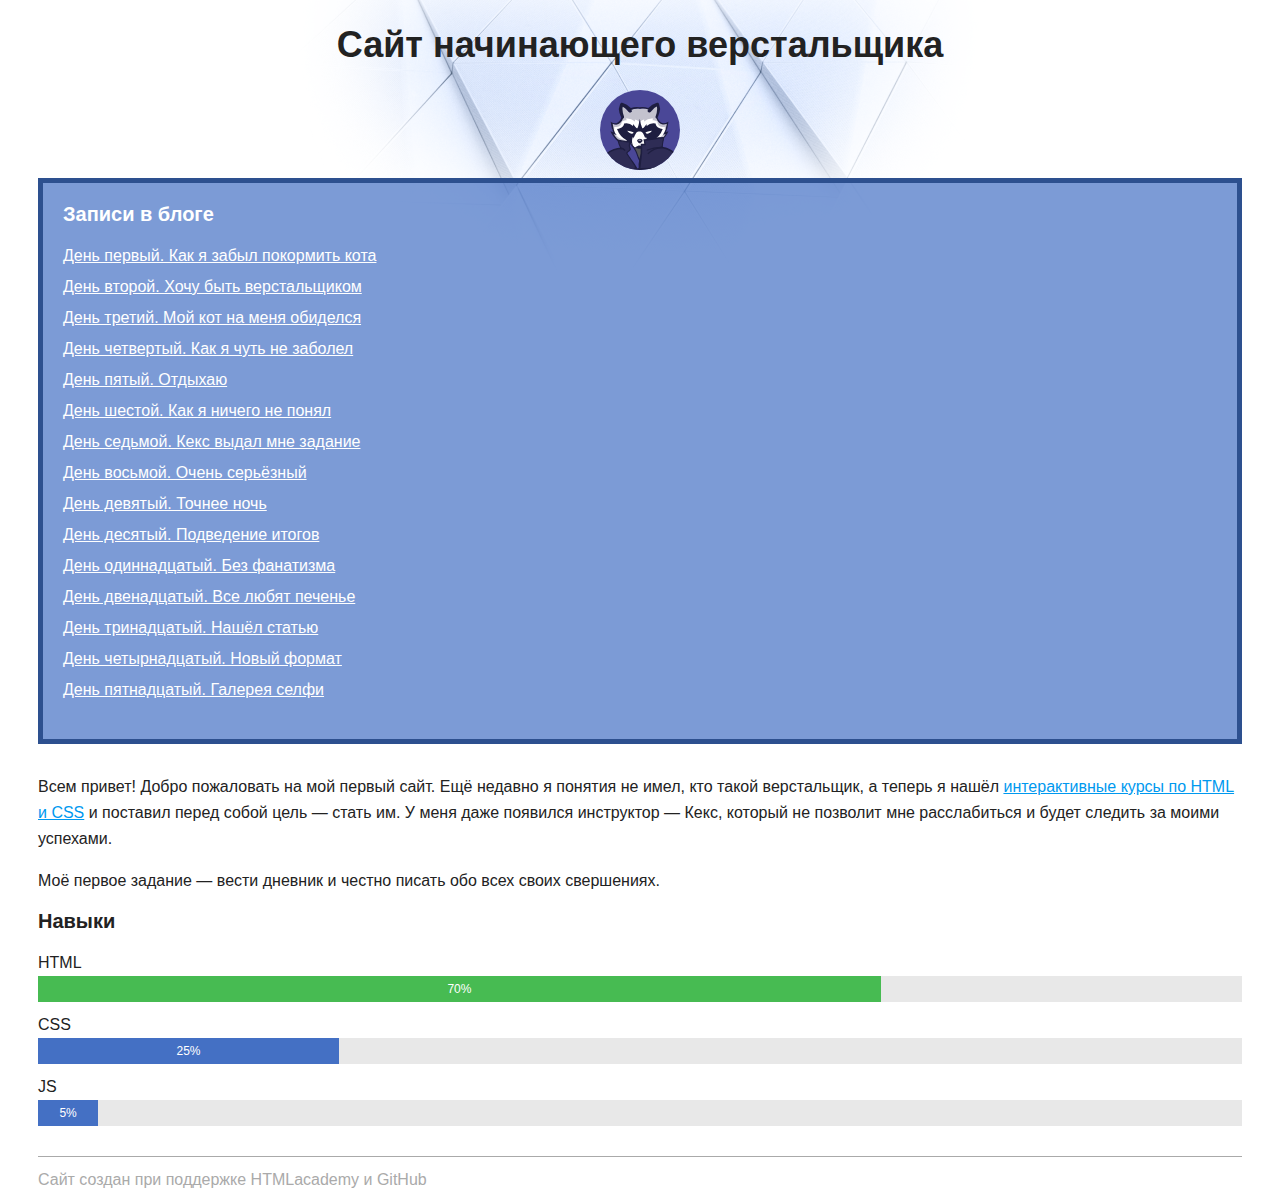
<file: index.html>
<!DOCTYPE html>
<html lang="ru">
  <head>
    <meta charset="utf-8">
    <title>Сайт начинающего верстальщика</title>
    <link rel="stylesheet" href="style.css">
  </head>
  <body>
    <header>
      <h1 class="page-title">Сайт начинающего верстальщика</h1>
    </header>
    <main>
      <div class="avatar-container">
        <img class="avatar" src="img/raccoon.svg" width="80" height="80" alt="Аватарка">
      </div>
      <nav class="blog-navigation">
        <h2>Записи в блоге</h2>
        <ul>
          <li><a href="day-1.html">День первый. Как я забыл покормить кота</a></li>
          <li><a href="day-2.html">День второй. Хочу быть верстальщиком</a></li>
          <li><a href="day-3.html">День третий. Мой кот на меня обиделся</a></li>
          <li><a href="day-4.html">День четвертый. Как я чуть не заболел</a></li>
          <li><a href="day-5.html">День пятый. Отдыхаю</a></li>
          <li><a href="day-6.html">День шестой. Как я ничего не понял</a></li>
          <li><a href="day-7.html">День седьмой. Кекс выдал мне задание</a></li>
          <li><a href="day-8.html">День восьмой. Очень серьёзный</a></li>
          <li><a href="day-9.html">День девятый. Точнее ночь</a></li>
          <li><a href="day-10.html">День десятый. Подведение итогов</a></li>
          <li><a href="day-11.html">День одиннадцатый. Без фанатизма</a></li>
          <li><a href="day-12.html">День двенадцатый. Все любят печенье</a></li>
          <li><a href="day-13.html">День тринадцатый. Нашёл статью</a></li>
          <li><a href="day-14.html">День четырнадцатый. Новый формат</a></li>
          <li><a href="day-15.html">День пятнадцатый. Галерея селфи</a></li>
        </ul>
      </nav>
      <section>
        <p>Всем привет! Добро пожаловать на мой первый сайт. Ещё недавно я понятия не имел, кто такой верстальщик, а теперь я нашёл <a href="https://htmlacademy.ru/courses">интерактивные курсы по HTML и CSS</a> и поставил перед собой цель — стать им. У меня даже появился инструктор — Кекс, который не позволит мне расслабиться и будет следить за моими успехами.</p>
        <p>Моё первое задание — вести дневник и честно писать обо всех своих свершениях.</p>
      </section>
      <section>
        <h2>Навыки</h2>
        <dl class="skills">
          <dt>HTML</dt>
          <dd><div class="skills-level skills-level-ok" style="width: 70%;">70%</div></dd>
          <dt>CSS</dt>
          <dd><div class="skills-level" style="width: 25%;">25%</div></dd>
          <dt>JS</dt>
          <dd><div class="skills-level" style="width: 5%;">5%</div></dd>
        </dl>
      </section>
    </main>
    <footer>
      Сайт создан при поддержке HTMLacademy и GitHub
    </footer>
  </body>
</html>
</file>
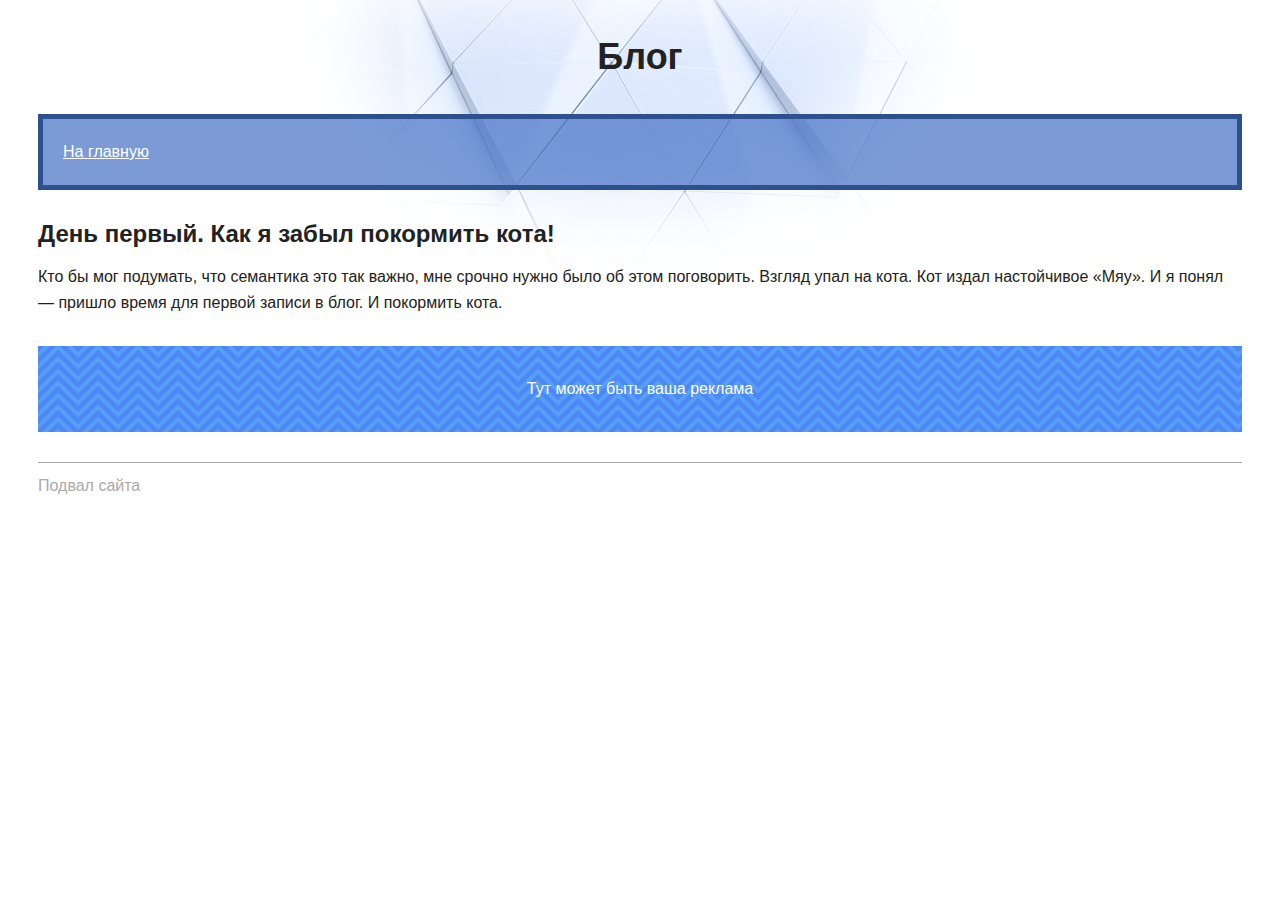
<file: day-1.html>
<!DOCTYPE html>
<html lang="ru">
  <head>
    <title>Дневник начинающего верстальщика</title>
    <link rel="stylesheet" href="style.css">
  </head>
  <body>
    <header>
      <p class="page-title">Блог</p>
      <nav class="blog-navigation">
        <a href="index.html">На главную</a>
      </nav>
    </header>
    <main>
      <article>
        <h1>День первый. Как я забыл покормить кота!</h1>
        <p>Кто бы мог подумать, что семантика это так важно, мне срочно нужно было об этом поговорить. Взгляд упал на кота. Кот издал настойчивое «Мяу». И я понял — пришло время для первой записи в блог. И покормить кота.</p>
      </article>
      <aside class="partnership">
        Тут может быть ваша реклама
      </aside>
    </main>
    <footer>
      Подвал сайта
    </footer>
  </body>
</html>
</file>
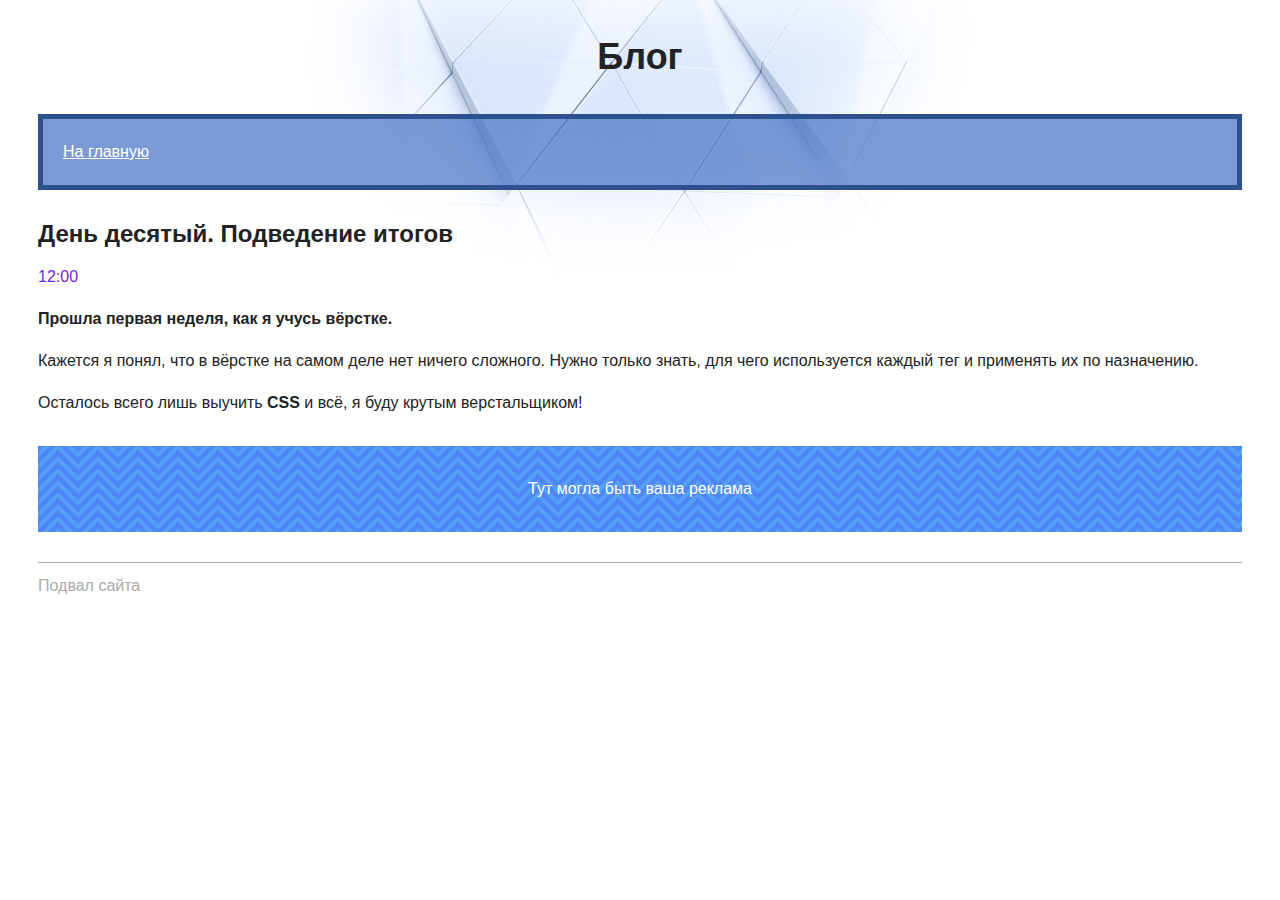
<file: day-10.html>
<!DOCTYPE html>
<html lang="ru">
  <head>
    <title>Сайт начинающего верстальщика</title>
    <link rel="stylesheet" href="style.css">
  </head>
  <body>
    <header>
      <p class="page-title">Блог</p>
      <nav class="blog-navigation">
        <a href="index.html">На главную</a>
      </nav>
    </header>
    <main>
      <article>
        <h1>День десятый. Подведение итогов</h1>
        <time datetime="2018-11-28T12:00">12:00</time>

        <p><b>Прошла первая неделя, как я учусь вёрстке.</b></p>

        <p>Кажется я понял, что в вёрстке на самом деле нет ничего сложного. Нужно только знать, для чего используется каждый тег и применять их по назначению.</p>

        <p>Осталось всего лишь выучить <strong>CSS</strong> и всё, я буду крутым верстальщиком!</p>
      </article>
      <aside class="partnership">
        Тут могла быть ваша реклама
      </aside>
    </main>
    <footer>
      Подвал сайта
    </footer>
  </body>
</html>
</file>
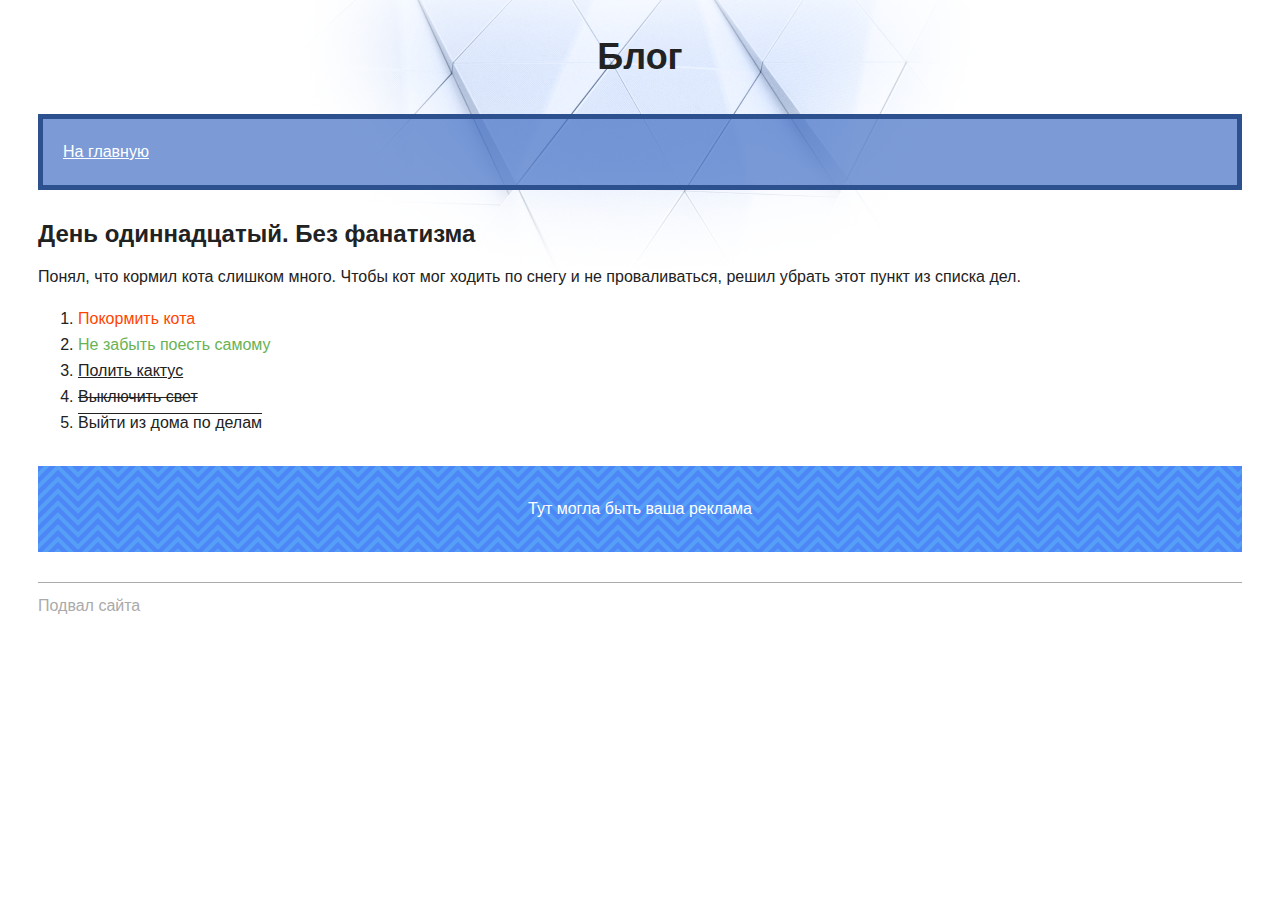
<file: day-11.html>
<!DOCTYPE html>
<html lang="ru">
  <head>
    <title>Сайт начинающего верстальщика</title>
    <link rel="stylesheet" href="style.css">
  </head>
  <body>
    <header>
      <p class="page-title">Блог</p>
      <nav class="blog-navigation">
        <a href="index.html">На главную</a>
      </nav>
    </header>
    <main>
      <article>
        <h1>День одиннадцатый. Без фанатизма</h1>
        <p>Понял, что кормил кота слишком много. Чтобы кот мог ходить по снегу и не проваливаться, решил убрать этот пункт из списка дел.</p>
        <ol>
          <li><del>Покормить кота</del></li>
          <li><ins>Не забыть поесть самому</ins></li>
          <li class="underline">Полить кактус</li>
          <li class="line-through">Выключить свет</li>
          <li class="overline">Выйти из дома по делам</li>
        </ol>
      </article>
      <aside class="partnership">
        Тут могла быть ваша реклама
      </aside>
    </main>
    <footer>
      Подвал сайта
    </footer>
  </body>
</html>
</file>
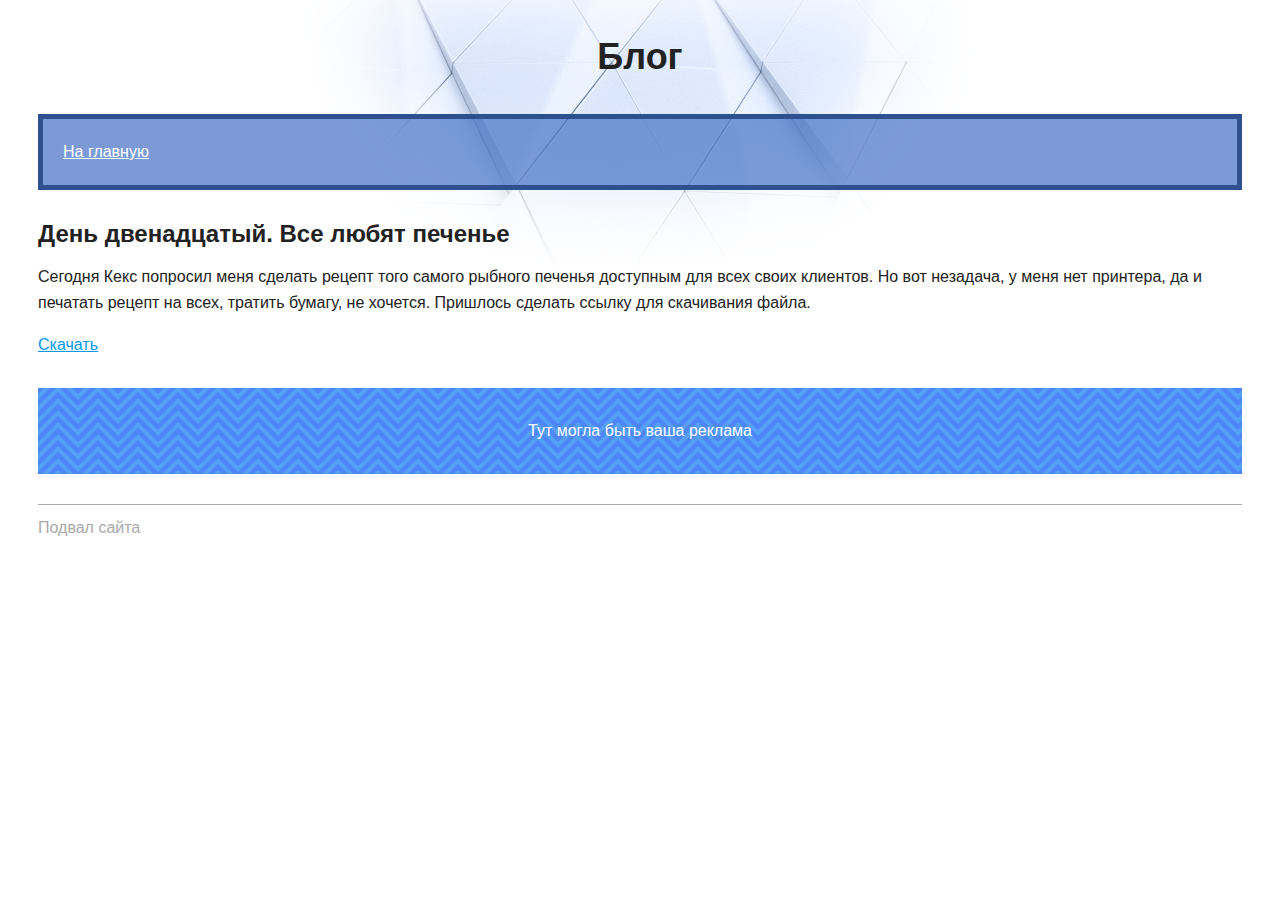
<file: day-12.html>
<!DOCTYPE html>
<html lang="ru">
  <head>
    <title>Сайт начинающего верстальщика</title>
    <link rel="stylesheet" href="style.css">
  </head>
  <body>
    <header>
      <p class="page-title">Блог</p>
      <nav class="blog-navigation">
        <a href="index.html">На главную</a>
      </nav>
    </header>
    <main>
      <article>
        <h1>День двенадцатый. Все любят печенье</h1>
        <p>Сегодня Кекс попросил меня сделать рецепт <a>того самого рыбного печенья</a> доступным для всех своих клиентов. Но вот незадача, у меня нет принтера, да и печатать рецепт на всех, тратить бумагу, не хочется. Пришлось сделать ссылку для скачивания файла.</p>
        <p>
          <a href="files/recipe.pdf" download>Скачать</a>
        </p>
      </article>
      <aside class="partnership">
        Тут могла быть ваша реклама
      </aside>
    </main>
    <footer>
      Подвал сайта
    </footer>
  </body>
</html>
</file>
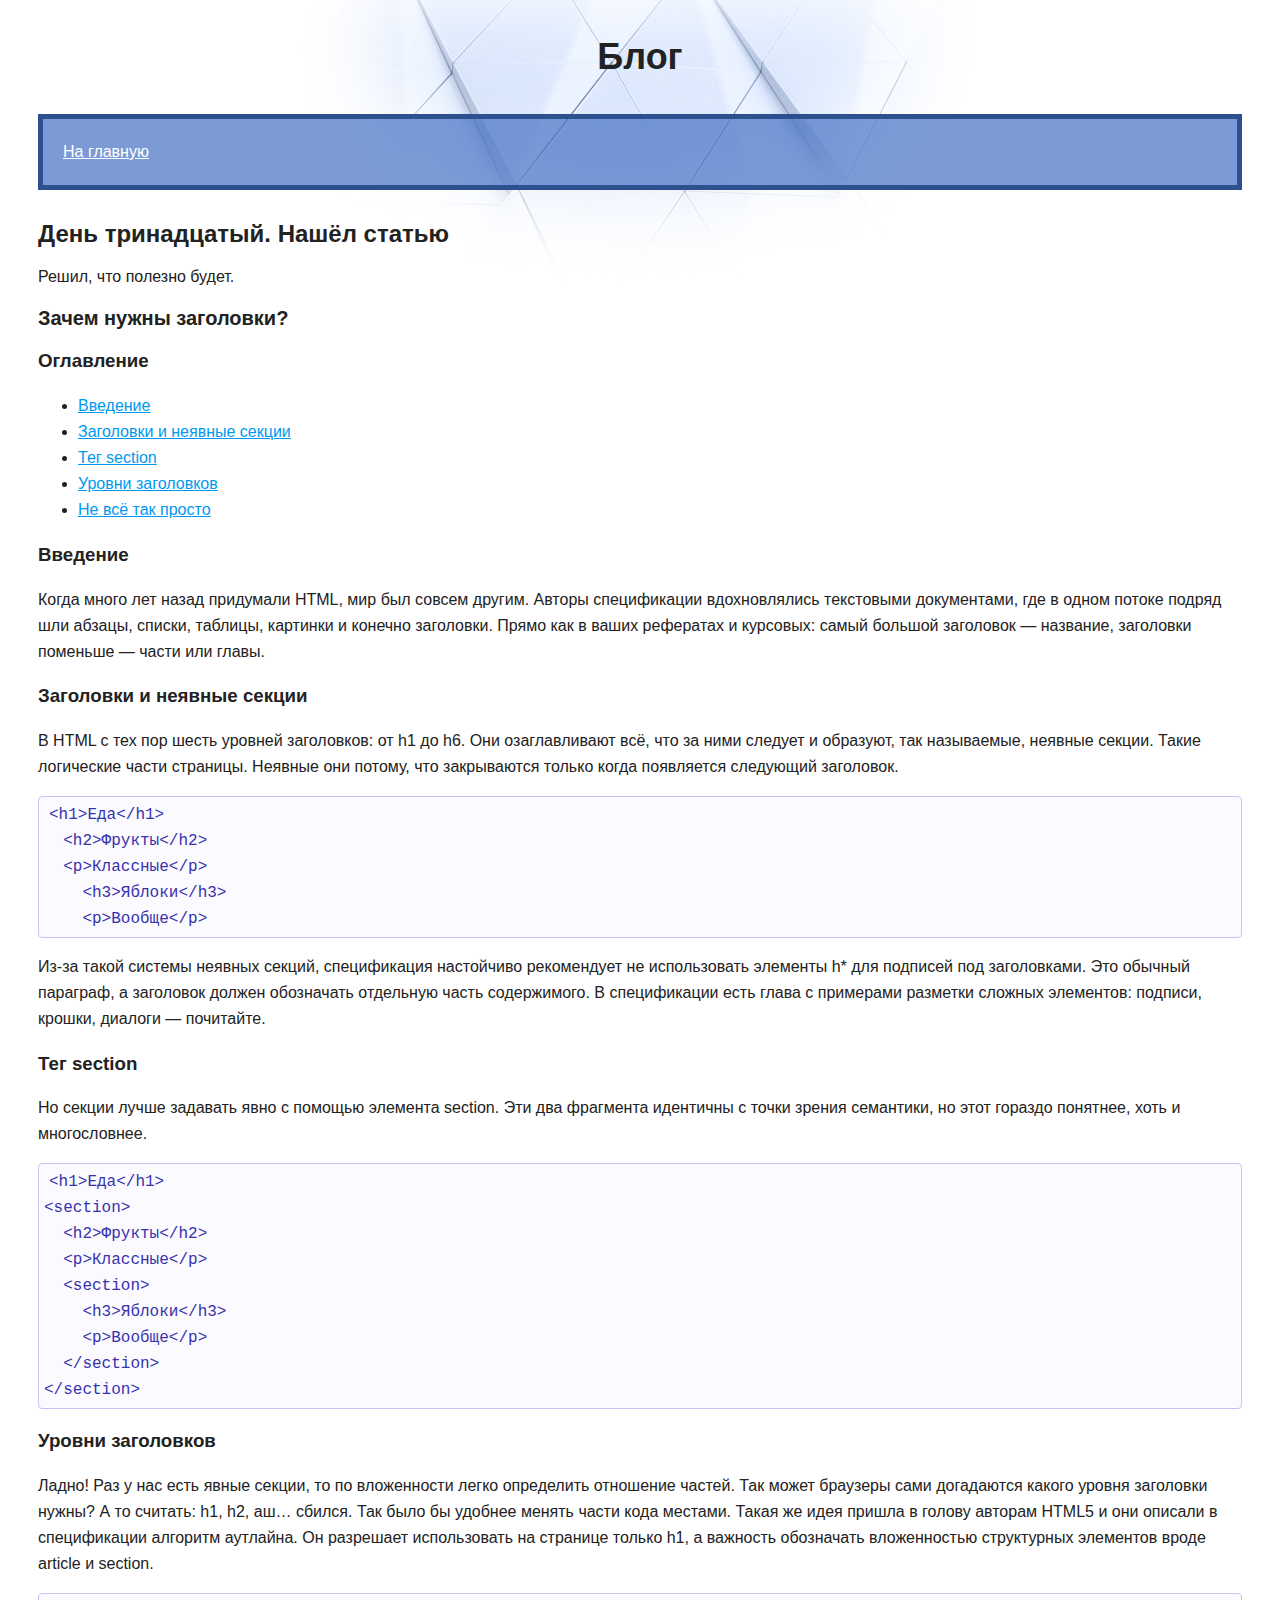
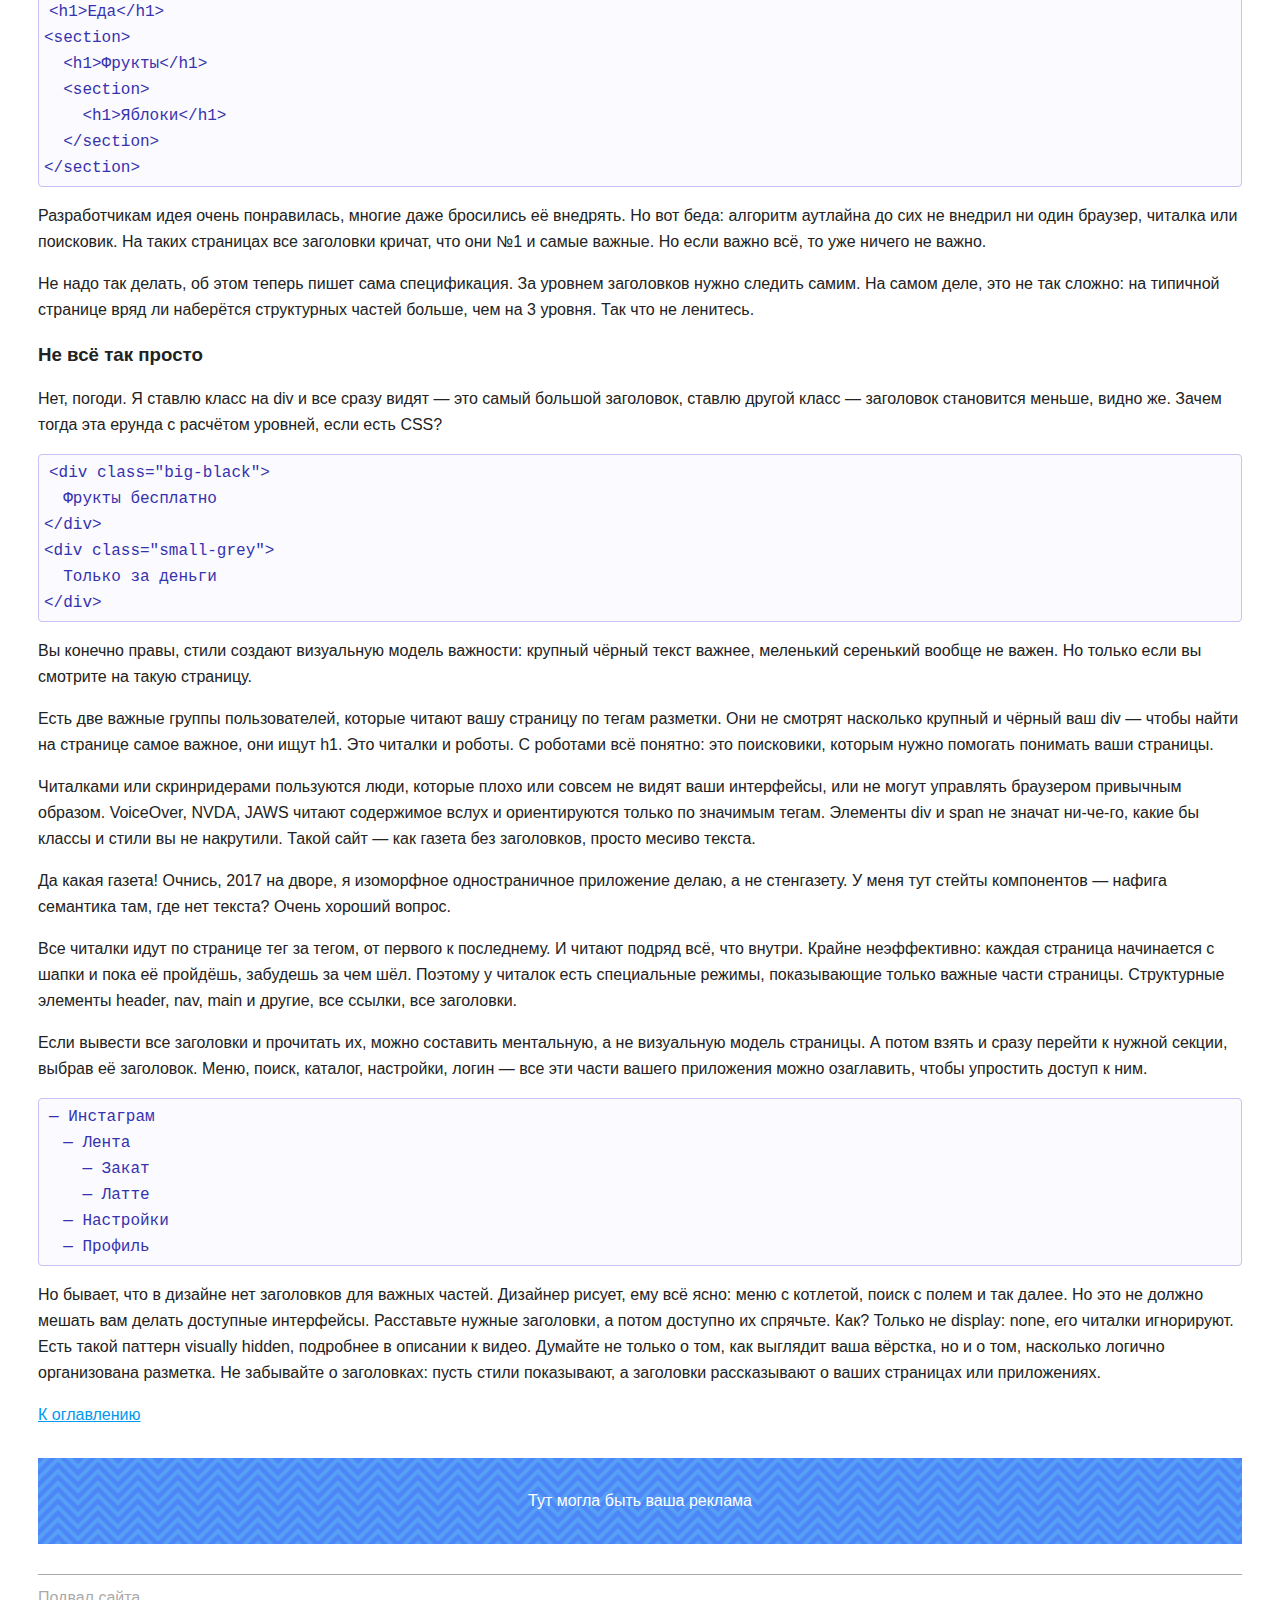
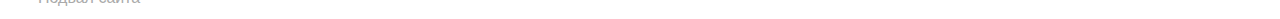
<file: day-13.html>
<!DOCTYPE html>
<html lang="ru">
  <head>
    <title>Сайт начинающего верстальщика</title>
    <link rel="stylesheet" href="style.css">
  </head>
  <body>
    <header>
      <p class="page-title">Блог</p>
      <nav class="blog-navigation">
        <a href="index.html">На главную</a>
      </nav>
    </header>
    <main>
      <article>
        <h1>День тринадцатый. Нашёл статью</h1>
        <p>Решил, что полезно будет.</p>

        <h2>Зачем нужны заголовки?</h2>

        <h3 id="content">Оглавление</h3>
        <ul>
          <li>
            <a href="#intro">Введение</a>
          </li>
          <li>
            <a href="#heading">Заголовки и неявные секции</a>
          </li>
          <li>
            <a href="#sections">Тег section</a>
          </li>
          <li>
            <a href="#levels">Уровни заголовков</a>
          </li>
          <li>
            <a href="#easy">Не всё так просто</a>
          </li>
        </ul>

        <article>
          <h3 id="intro">Введение</h3>

          <p>Когда много лет назад придумали HTML, мир был совсем другим. Авторы спецификации вдохновлялись текстовыми документами, где в одном потоке подряд шли абзацы, списки, таблицы, картинки и конечно заголовки. Прямо как в ваших рефератах и курсовых: самый большой заголовок — название, заголовки поменьше — части или главы.</p>

          <h3 id="heading">Заголовки и неявные секции</h3>

          <p>В HTML с тех пор шесть уровней заголовков: от h1 до h6. Они озаглавливают всё, что за ними следует и образуют, так называемые, неявные секции. Такие логические части страницы. Неявные они потому, что закрываются только когда появляется следующий заголовок.</p>

          <pre><code>&lt;h1&gt;Еда&lt;/h1&gt;
  &lt;h2&gt;Фрукты&lt;/h2&gt;
  &lt;p&gt;Классные&lt;/p&gt;
    &lt;h3&gt;Яблоки&lt;/h3&gt;
    &lt;p&gt;Вообще&lt;/p&gt;</code></pre>

          <p>Из-за такой системы неявных секций, спецификация настойчиво рекомендует не использовать элементы h* для подписей под заголовками. Это обычный параграф, а заголовок должен обозначать отдельную часть содержимого. В спецификации есть глава с примерами разметки сложных элементов: подписи, крошки, диалоги — почитайте.</p>

          <h3 id="sections">Тег section</h3>

          <p>Но секции лучше задавать явно с помощью элемента section. Эти два фрагмента идентичны с точки зрения семантики, но этот гораздо понятнее, хоть и многословнее.</p>
          <pre><code>&lt;h1&gt;Еда&lt;/h1&gt;
&lt;section&gt;
  &lt;h2&gt;Фрукты&lt;/h2&gt;
  &lt;p&gt;Классные&lt;/p&gt;
  &lt;section&gt;
    &lt;h3&gt;Яблоки&lt;/h3&gt;
    &lt;p&gt;Вообще&lt;/p&gt;
  &lt;/section&gt;
&lt;/section&gt;</code></pre>

          <h3 id="levels">Уровни заголовков</h3>

          <p>Ладно! Раз у нас есть явные секции, то по вложенности легко определить отношение частей. Так может браузеры сами догадаются какого уровня заголовки нужны? А то считать: h1, h2, аш… сбился. Так было бы удобнее менять части кода местами. Такая же идея пришла в голову авторам HTML5 и они описали в спецификации алгоритм аутлайна. Он разрешает использовать на странице только h1, а важность обозначать вложенностью структурных элементов вроде article и section.</p>

          <pre><code>&lt;h1&gt;Еда&lt;/h1&gt;
&lt;section&gt;
  &lt;h1&gt;Фрукты&lt;/h1&gt;
  &lt;section&gt;
    &lt;h1&gt;Яблоки&lt;/h1&gt;
  &lt;/section&gt;
&lt;/section&gt;</code></pre>

          <p>Разработчикам идея очень понравилась, многие даже бросились её внедрять. Но вот беда: алгоритм аутлайна до сих не внедрил ни один браузер, читалка или поисковик. На таких страницах все заголовки кричат, что они №1 и самые важные. Но если важно всё, то уже ничего не важно.</p>

          <p>Не надо так делать, об этом теперь пишет сама спецификация. За уровнем заголовков нужно следить самим. На самом деле, это не так сложно: на типичной странице вряд ли наберётся структурных частей больше, чем на 3 уровня. Так что не ленитесь.</p>

          <h3 id="easy">Не всё так просто</h3>

          <p>Нет, погоди. Я ставлю класс на div и все сразу видят — это самый большой заголовок, ставлю другой класс — заголовок становится меньше, видно же. Зачем тогда эта ерунда с расчётом уровней, если есть CSS?</p>

          <pre><code>&lt;div class="big-black"&gt;
  Фрукты бесплатно
&lt;/div&gt;
&lt;div class="small-grey"&gt;
  Только за деньги
&lt;/div&gt;</code></pre>

          <p>Вы конечно правы, стили создают визуальную модель важности: крупный чёрный текст важнее, меленький серенький вообще не важен. Но только если вы смотрите на такую страницу.</p>

          <p>Есть две важные группы пользователей, которые читают вашу страницу по тегам разметки. Они не смотрят насколько крупный и чёрный ваш div — чтобы найти на странице самое важное, они ищут h1. Это читалки и роботы. С роботами всё понятно: это поисковики, которым нужно помогать понимать ваши страницы.</p>

          <p>Читалками или скринридерами пользуются люди, которые плохо или совсем не видят ваши интерфейсы, или не могут управлять браузером привычным образом. VoiceOver, NVDA, JAWS читают содержимое вслух и ориентируются только по значимым тегам. Элементы div и span не значат ни-че-го, какие бы классы и стили вы не накрутили. Такой сайт — как газета без заголовков, просто месиво текста.</p>

          <p>Да какая газета! Очнись, 2017 на дворе, я изоморфное одностраничное приложение делаю, а не стенгазету. У меня тут стейты компонентов — нафига семантика там, где нет текста? Очень хороший вопрос.</p>

          <p>Все читалки идут по странице тег за тегом, от первого к последнему. И читают подряд всё, что внутри. Крайне неэффективно: каждая страница начинается с шапки и пока её пройдёшь, забудешь за чем шёл. Поэтому у читалок есть специальные режимы, показывающие только важные части страницы. Структурные элементы header, nav, main и другие, все ссылки, все заголовки.</p>

          <p>Если вывести все заголовки и прочитать их, можно составить ментальную, а не визуальную модель страницы. А потом взять и сразу перейти к нужной секции, выбрав её заголовок. Меню, поиск, каталог, настройки, логин — все эти части вашего приложения можно озаглавить, чтобы упростить доступ к ним.</p>

          <pre><code>— Инстаграм
  — Лента
    — Закат
    — Латте
  — Настройки
  — Профиль</code></pre>

          <p>Но бывает, что в дизайне нет заголовков для важных частей. Дизайнер рисует, ему всё ясно: меню с котлетой, поиск с полем и так далее. Но это не должно мешать вам делать доступные интерфейсы. Расставьте нужные заголовки, а потом доступно их спрячьте. Как? Только не display: none, его читалки игнорируют. Есть такой паттерн visually hidden, подробнее в описании к видео.

          Думайте не только о том, как выглядит ваша вёрстка, но и о том, насколько логично организована разметка. Не забывайте о заголовках: пусть стили показывают, а заголовки рассказывают о ваших страницах или приложениях.</p>

          <p>
            <a href="#content">К оглавлению</a>
          </p>
        </article>
      </article>
      <aside class="partnership">
        Тут могла быть ваша реклама
      </aside>
    </main>
    <footer>
      Подвал сайта
    </footer>
  </body>
</html>
</file>
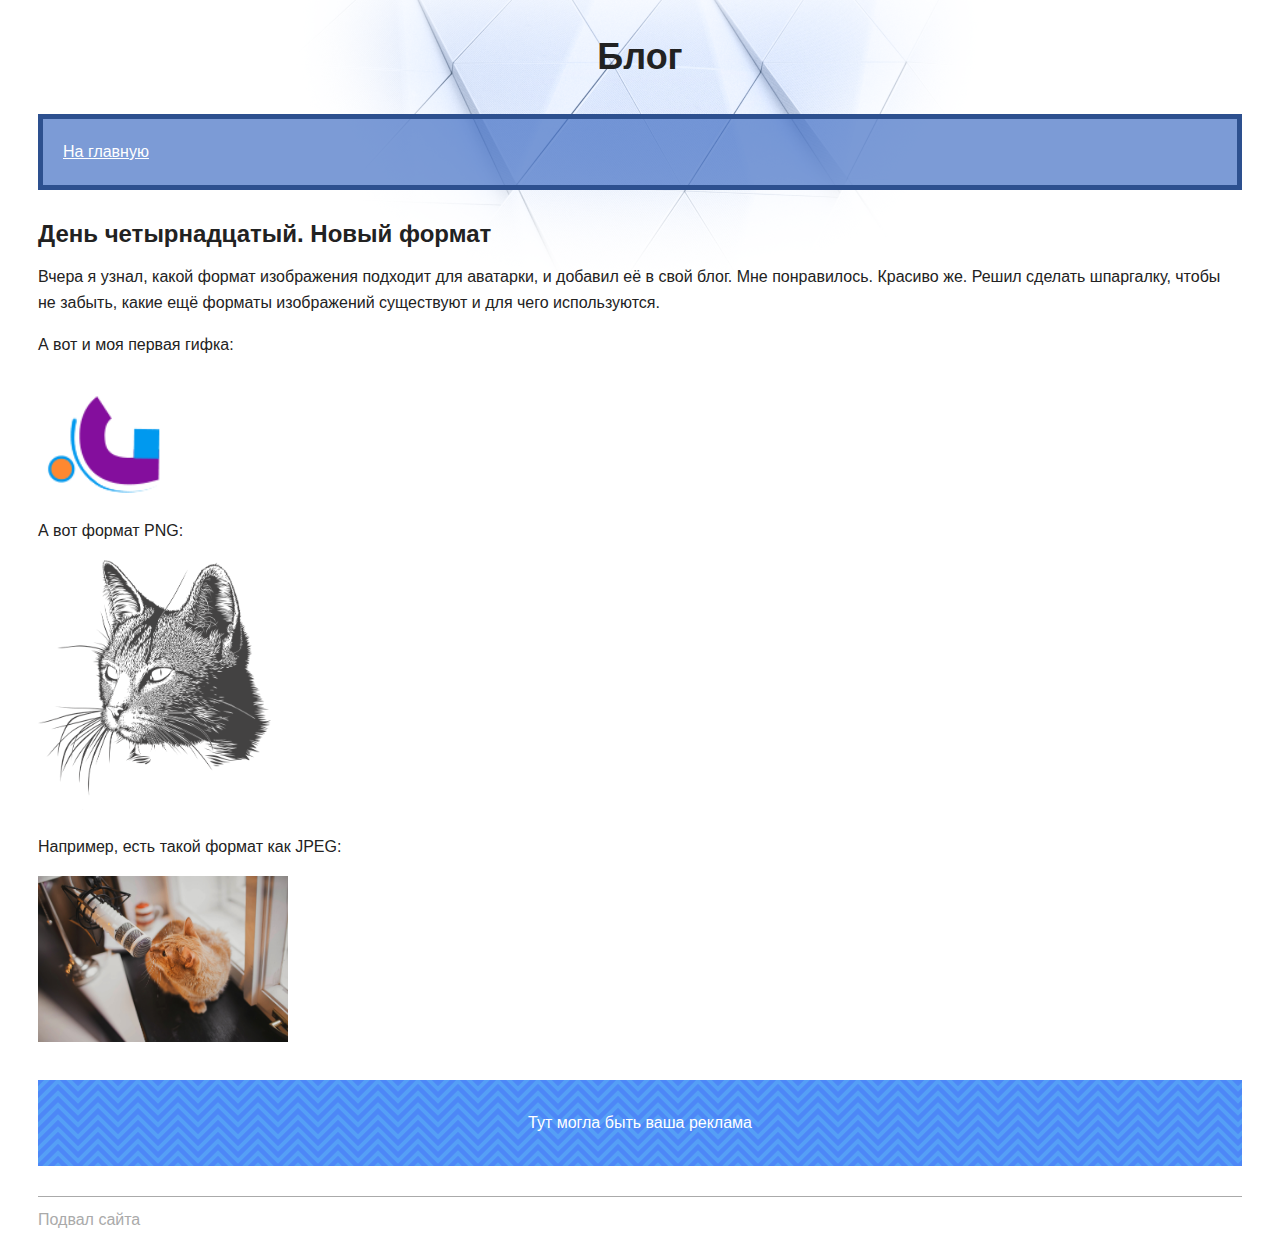
<file: day-14.html>
<!DOCTYPE html>
<html lang="ru">
  <head>
    <title>Сайт начинающего верстальщика</title>
    <link rel="stylesheet" href="style.css">
  </head>
  <body>
    <header>
      <p class="page-title">Блог</p>
      <nav class="blog-navigation">
        <a href="index.html">На главную</a>
      </nav>
    </header>
    <main>
      <article>
        <h1>День четырнадцатый. Новый формат</h1>
        <p>Вчера я узнал, какой формат изображения подходит для аватарки, и добавил её в свой блог. Мне понравилось. Красиво же. Решил сделать шпаргалку, чтобы не забыть, какие ещё форматы изображений существуют и для чего используются.</p>

        <p>А вот и моя первая гифка:</p>
        <img src="files/gifka.gif" width="250" height="120" alt="Анимация GIF">

        <p>А вот формат PNG:</p>
        <img src="files/portrait.png" height="250" alt="Портрет котика">

        <p>Например, есть такой формат как JPEG:</p>
        <img src="files/instructor-keks.jpg" width="250" alt="Инструктор Кекс">
      </article>
      <aside class="partnership">
        Тут могла быть ваша реклама
      </aside>
    </main>
    <footer>
      Подвал сайта
    </footer>
  </body>
</html>
</file>
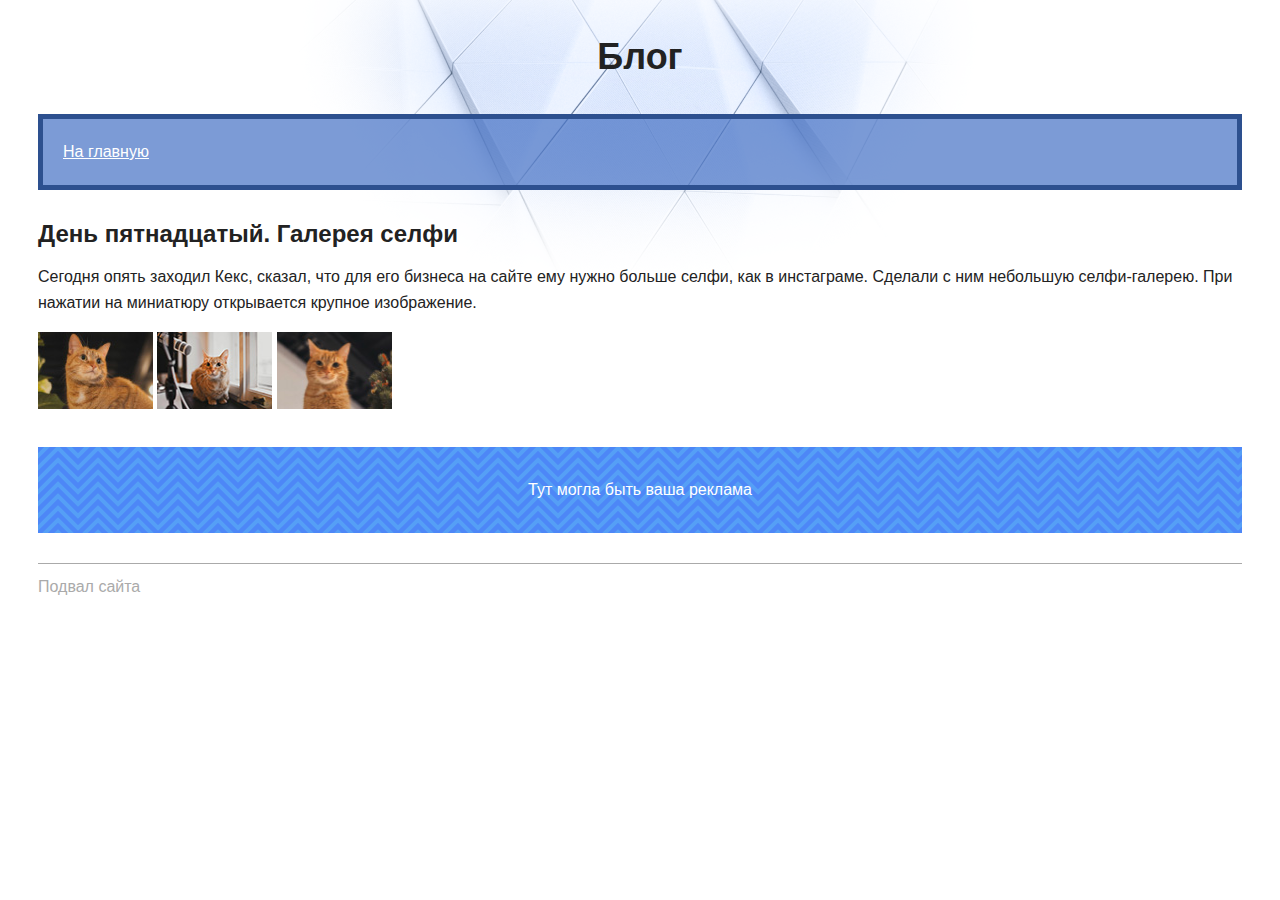
<file: day-15.html>
<!DOCTYPE html>
<html lang="ru">
  <head>
    <title>Сайт начинающего верстальщика</title>
    <link rel="stylesheet" href="style.css">
  </head>
  <body>
    <header>
      <p class="page-title">Блог</p>
      <nav class="blog-navigation">
        <a href="index.html">На главную</a>
      </nav>
    </header>
    <main>
      <article>
        <h1>День пятнадцатый. Галерея селфи</h1>
        <p>Сегодня опять заходил Кекс, сказал, что для его бизнеса на сайте ему нужно больше селфи, как в инстаграме. Сделали с ним небольшую селфи-галерею. При нажатии на миниатюру открывается крупное изображение.</p>
        <p>
          <a href="photo-1.html"><img src="files/preview-1.jpg" alt="Фоточка Кекса" width="115" height="77"></a>
          <a href="photo-2.html"><img src="files/preview-2.jpg" alt="Фоточка Кекса" width="115" height="77"></a>
          <a href="photo-3.html"><img src="files/preview-3.jpg" alt="Фоточка Кекса" width="115" height="77"></a>
        </p>
      </article>
      <aside class="partnership">
        Тут могла быть ваша реклама
      </aside>
    </main>
    <footer>
      Подвал сайта
    </footer>
  </body>
</html>
</file>
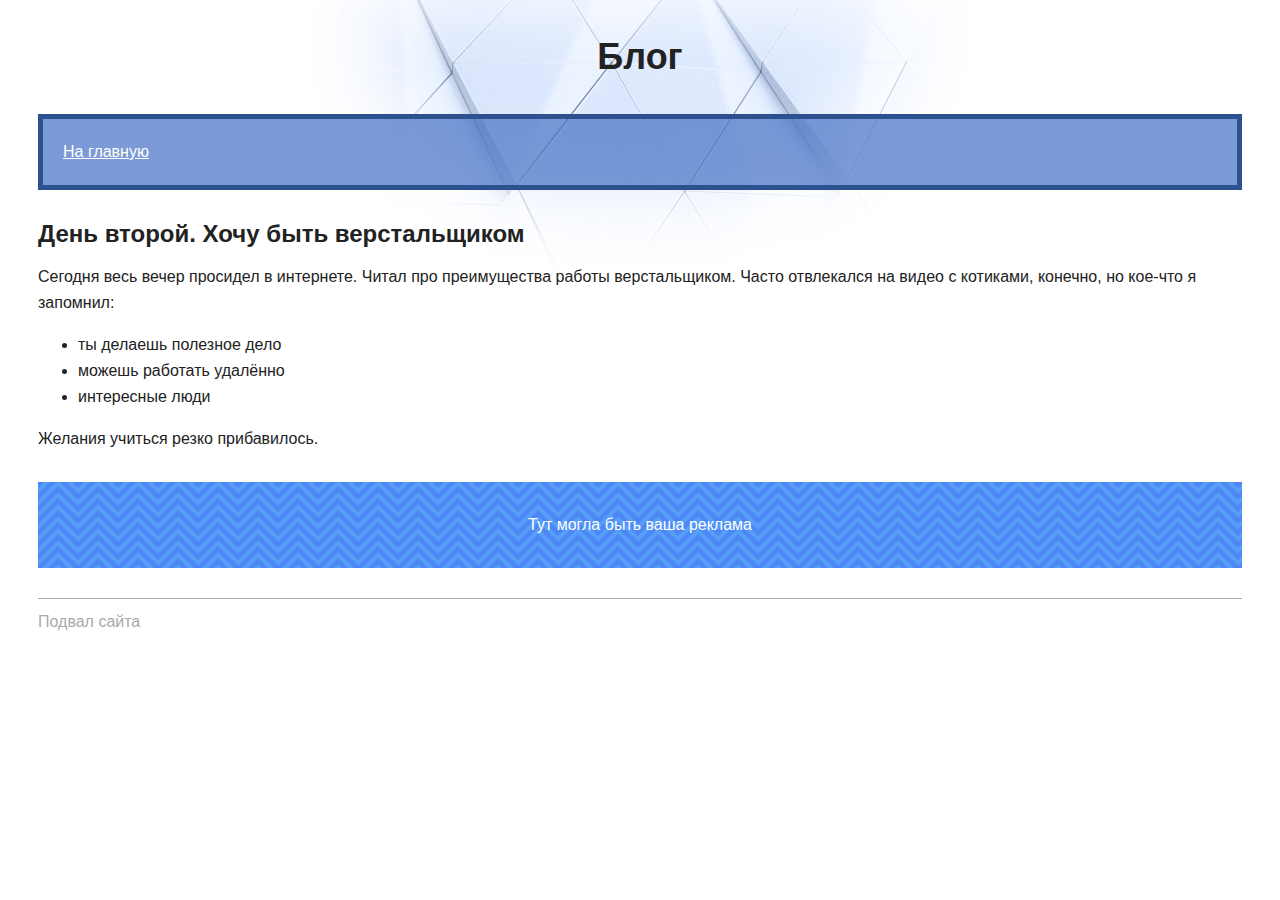
<file: day-2.html>
<!DOCTYPE html>
<html lang="ru">
  <head>
    <title>Дневник начинающего верстальщика</title>
    <link rel="stylesheet" href="style.css">
  </head>
  <body>
    <header>
      <p class="page-title">Блог</p>
      <nav class="blog-navigation">
        <a href="index.html">На главную</a>
      </nav>
    </header>
    <main>
      <article>
        <h1>День второй. Хочу быть верстальщиком</h1>
        <p>Сегодня весь вечер просидел в интернете. Читал про преимущества работы верстальщиком. Часто отвлекался на видео с котиками, конечно, но кое-что я запомнил:</p>

        <ul>
          <li>ты делаешь полезное дело</li>
          <li>можешь работать удалённо</li>
          <li>интересные люди</li>
        </ul>

        <p>Желания учиться резко прибавилось.</p>
      </article>
      <aside class="partnership">
        Тут могла быть ваша реклама
      </aside>
    </main>
    <footer>
      Подвал сайта
    </footer>
  </body>
</html>
</file>
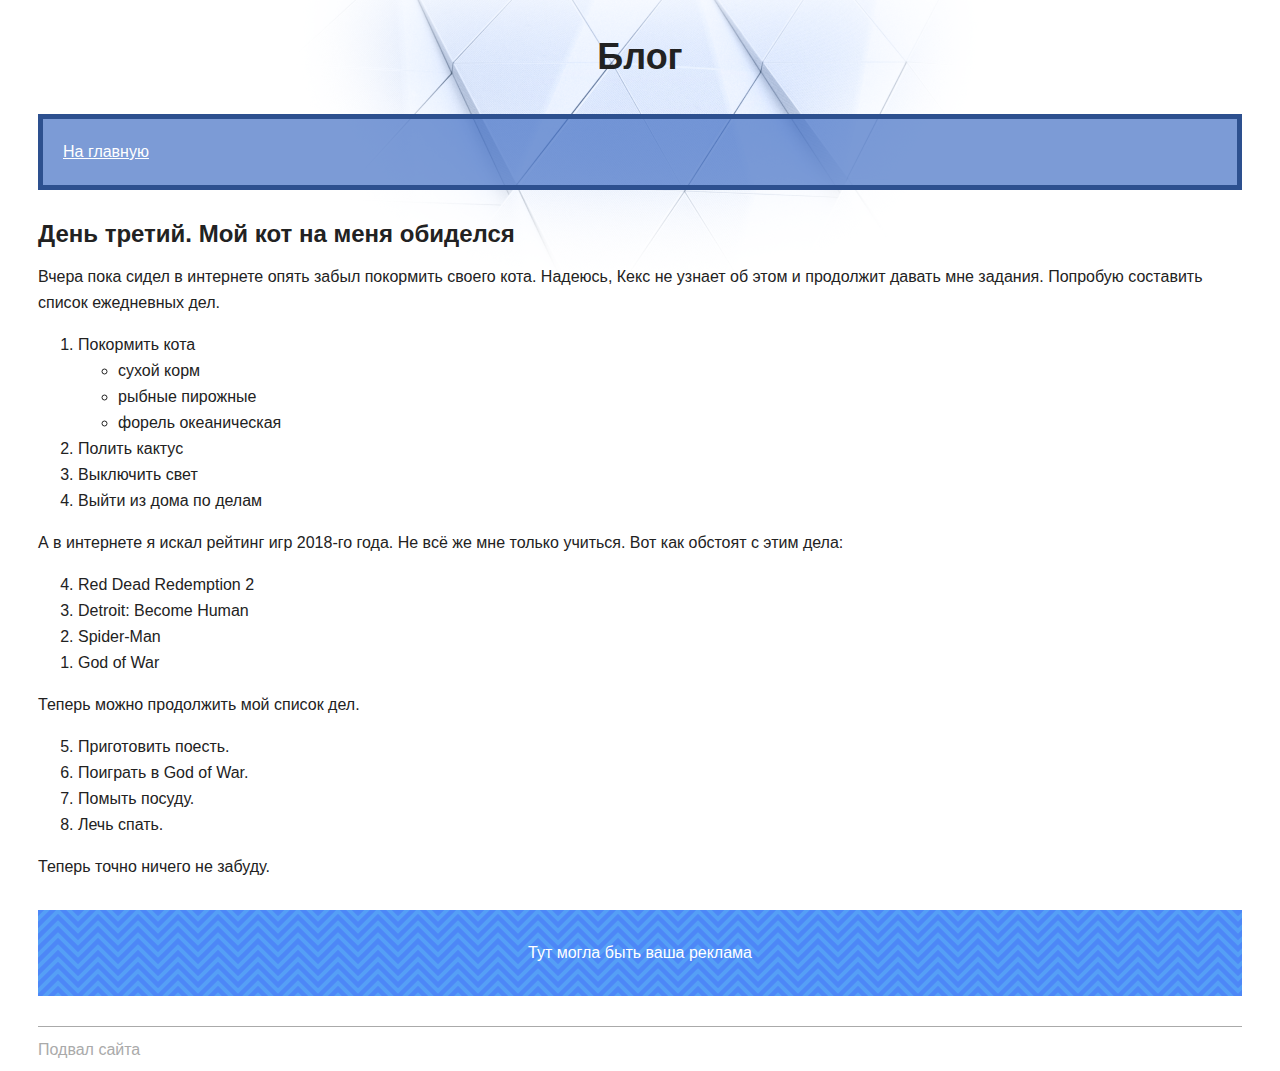
<file: day-3.html>
<!DOCTYPE html>
<html lang="ru">
  <head>
    <title>Сайт начинающего верстальщика</title>
    <link rel="stylesheet" href="style.css">
  </head>
  <body>
    <header>
      <p class="page-title">Блог</p>
      <nav class="blog-navigation">
        <a href="index.html">На главную</a>
      </nav>
    </header>
    <main>
      <article>
        <h1>День третий. Мой кот на меня обиделся</h1>
        <p>Вчера пока сидел в интернете опять забыл покормить своего кота. Надеюсь, Кекс не узнает об этом и продолжит давать мне задания. Попробую составить список ежедневных дел.</p>
        <ol>
          <li>Покормить кота
            <ul>
              <li>сухой корм</li>
              <li>рыбные пирожные</li>
              <li>форель океаническая</li>
            </ul>
          </li>
          <li>Полить кактус</li>
          <li>Выключить свет</li>
          <li>Выйти из дома по делам</li>
        </ol>

        <p>А в интернете я искал рейтинг игр 2018-го года. Не всё же мне только учиться. Вот как обстоят с этим дела:</p>
        <ol reversed>
          <li>Red Dead Redemption 2</li>
          <li>Detroit: Become Human</li>
          <li>Spider-Man</li>
          <li>God of War</li>
        </ol>

        <p>Теперь можно продолжить мой список дел.</p>
        <ol start="5">
          <li>Приготовить поесть.</li>
          <li>Поиграть в God of War.</li>
          <li>Помыть посуду.</li>
          <li>Лечь спать.</li>
        </ol>

        <p>Теперь точно ничего не забуду.</p>
      </article>
      <aside class="partnership">
        Тут могла быть ваша реклама
      </aside>
    </main>
    <footer>
      Подвал сайта
    </footer>
  </body>
</html>
</file>
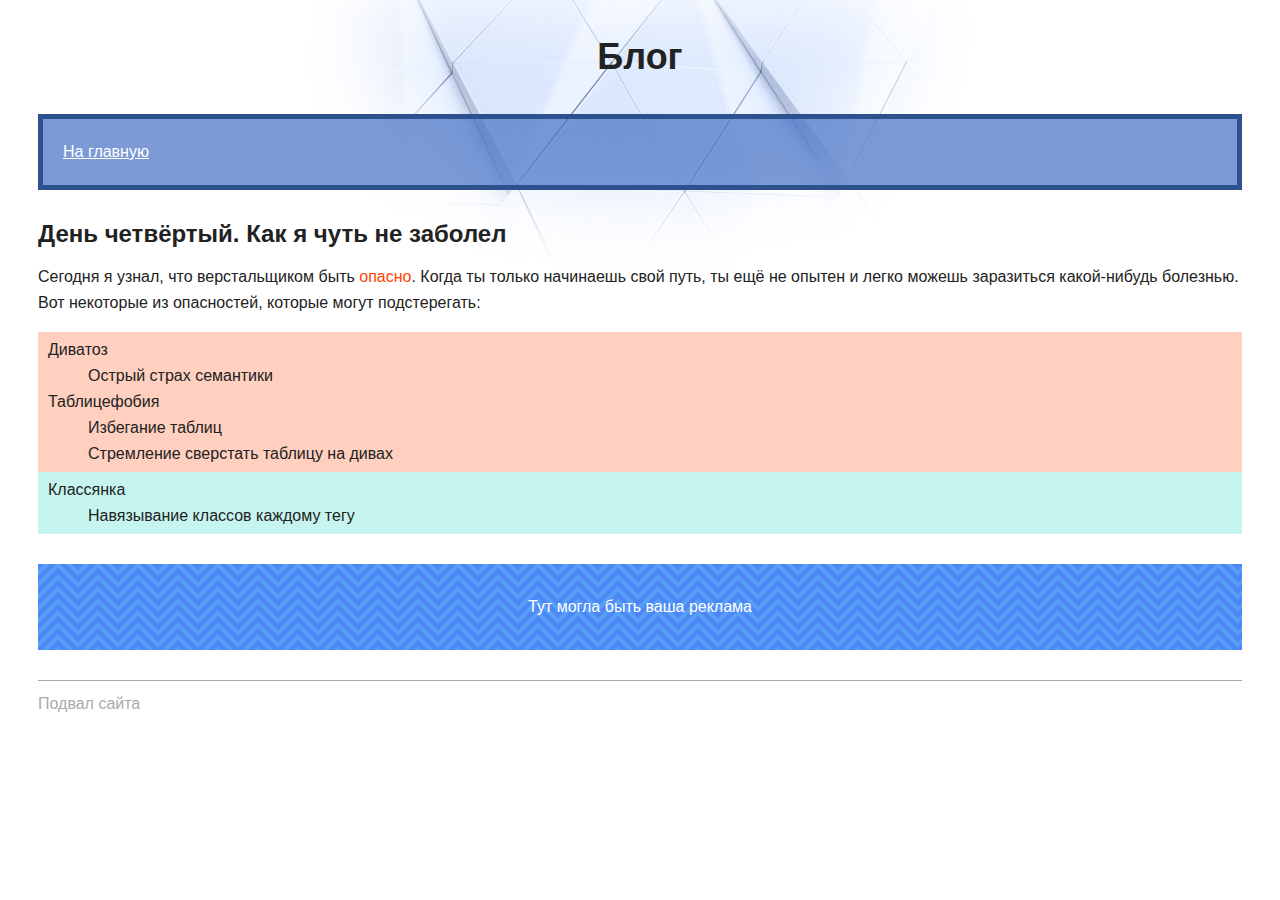
<file: day-4.html>
<!DOCTYPE html>
<html lang="ru">
  <head>
    <title>Сайт начинающего верстальщика</title>
    <link rel="stylesheet" href="style.css">
  </head>
  <body>
    <header>
      <p class="page-title">Блог</p>
      <nav class="blog-navigation">
        <a href="index.html">На главную</a>
      </nav>
    </header>
    <main>
      <article>
        <h1>День четвёртый. Как я чуть не заболел</h1>
        <p>Сегодня я узнал, что верстальщиком быть <span class="danger-text">опасно</span>. Когда ты только начинаешь свой путь, ты ещё не опытен и легко можешь заразиться какой-нибудь болезнью. Вот некоторые из опасностей, которые могут подстерегать:</p>

        <dl>
          <div class="danger-block">
            <dt>Диватоз</dt>
            <dd>Острый страх семантики</dd>
            <dt>Таблицефобия</dt>
            <dd>Избегание таблиц</dd>
            <dd>Стремление сверстать таблицу на дивах</dd>
          </div>
          <div class="no-danger-block">
            <dt>Классянка</dt>
            <dd>Навязывание классов каждому тегу</dd>
          </div>
        </dl>
      </article>
      <aside class="partnership">
        Тут могла быть ваша реклама
      </aside>
    </main>
    <footer>
      Подвал сайта
    </footer>
  </body>
</html>
</file>
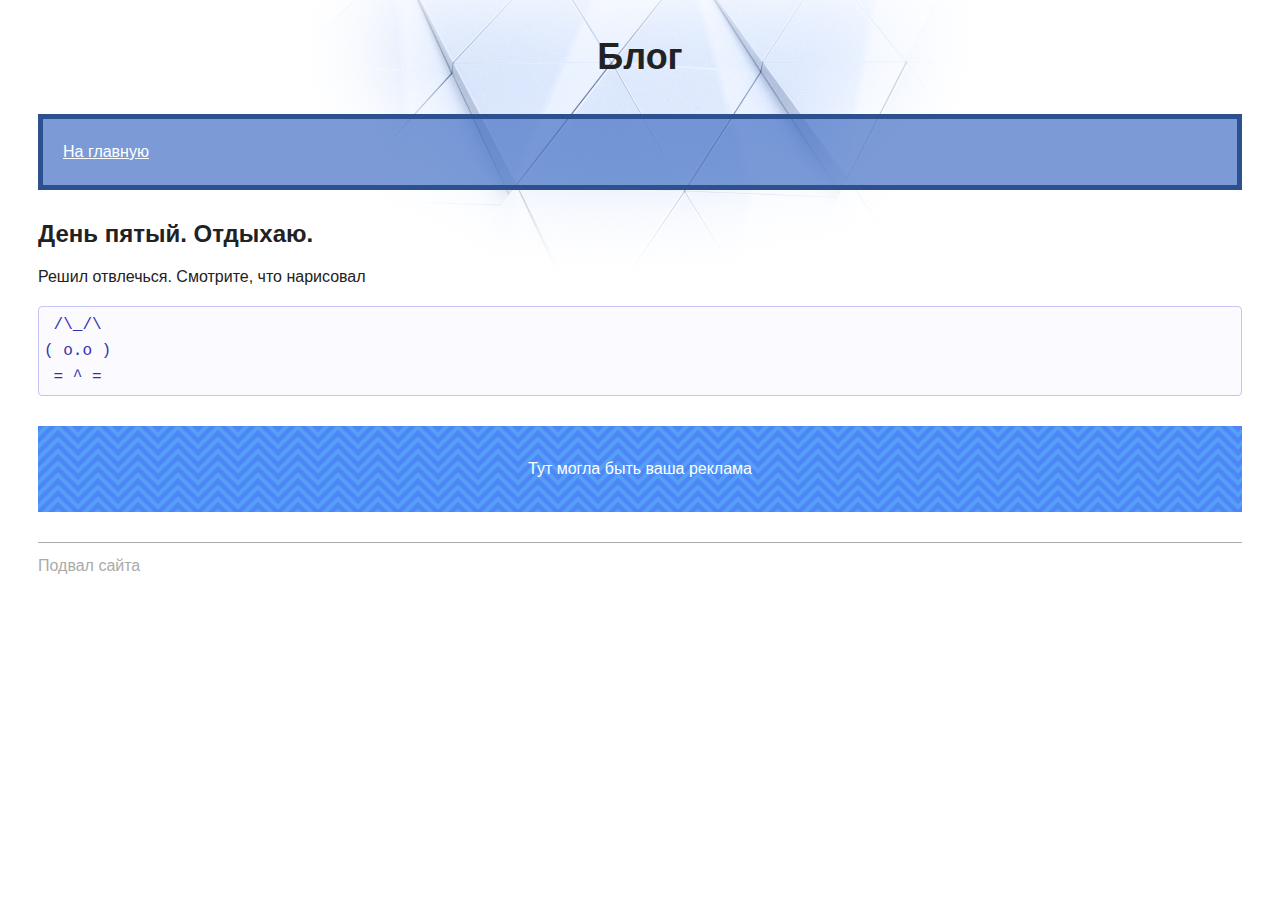
<file: day-5.html>
<!DOCTYPE html>
<html lang="ru">
  <head>
    <title>Сайт начинающего верстальщика</title>
    <link rel="stylesheet" href="style.css">
  </head>
  <body>
    <header>
      <p class="page-title">Блог</p>
      <nav class="blog-navigation">
        <a href="index.html">На главную</a>
      </nav>
    </header>
    <main>
      <article>
        <h1>День пятый. Отдыхаю.</h1>
        <p>Решил отвлечься. Смотрите, что нарисовал</p>

        <pre>
 /\_/\
( o.o )
 = ^ =</pre>
      </article>
      <aside class="partnership">
        Тут могла быть ваша реклама
      </aside>
    </main>
    <footer>
      Подвал сайта
    </footer>
  </body>
</html>
</file>
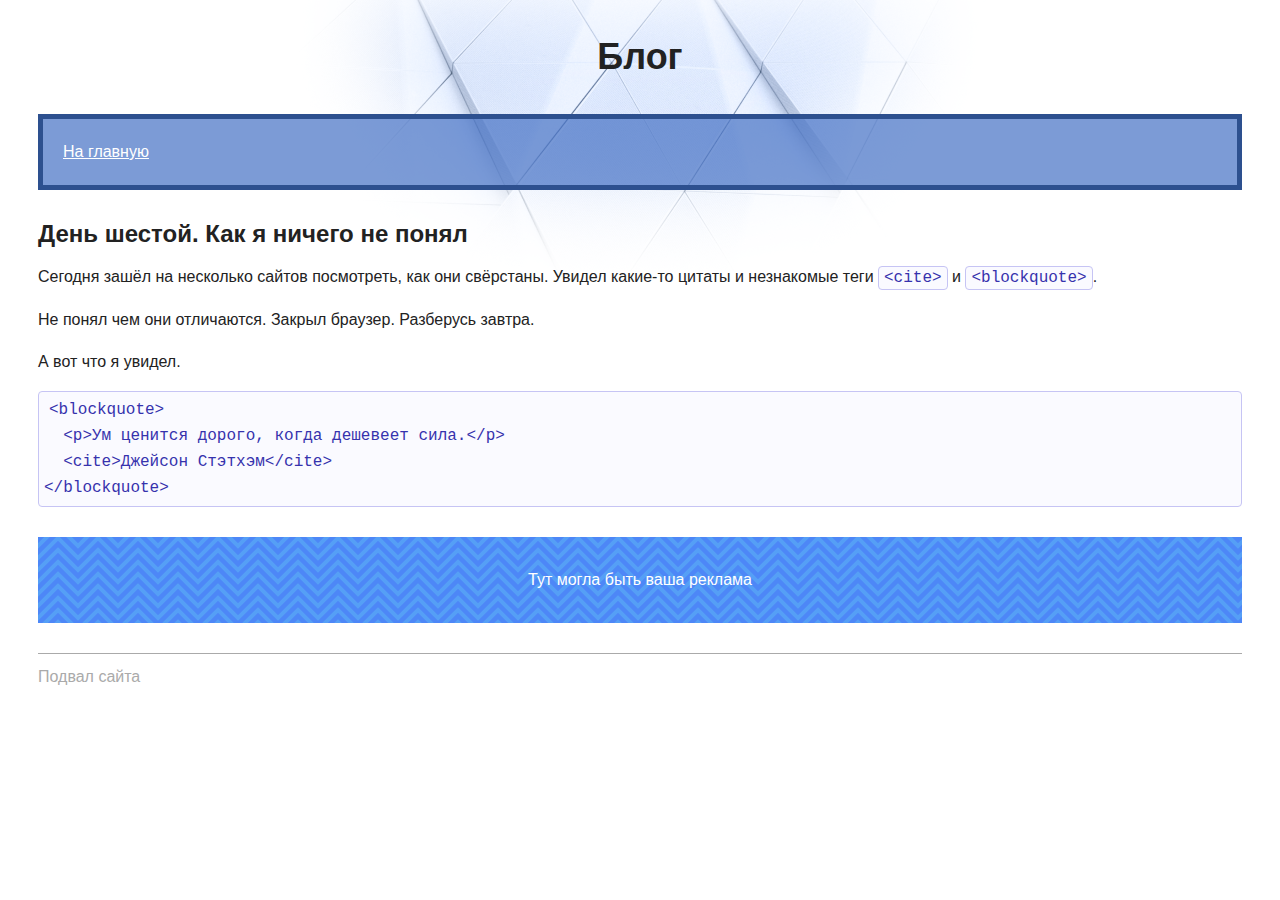
<file: day-6.html>
<!DOCTYPE html>
<html lang="ru">
  <head>
    <title>Сайт начинающего верстальщика</title>
    <link rel="stylesheet" href="style.css">
  </head>
  <body>
    <header>
      <p class="page-title">Блог</p>
      <nav class="blog-navigation">
        <a href="index.html">На главную</a>
      </nav>
    </header>
    <main>
      <article>
        <h1>День шестой. Как я ничего не понял</h1>
        <p>Сегодня зашёл на несколько сайтов посмотреть, как они свёрстаны. Увидел какие-то цитаты и незнакомые теги <code>&lt;cite&gt;</code> и <code>&lt;blockquote&gt;</code>.</p>
        <p>Не понял чем они отличаются. Закрыл браузер. Разберусь завтра.</p>
        <p>А вот что я увидел.</p>
       <pre><code>&lt;blockquote&gt;
  &lt;p&gt;Ум ценится дорого, когда дешевеет сила.&lt;/p&gt;
  &lt;cite&gt;Джейсон Стэтхэм&lt;/cite&gt;
&lt;/blockquote&gt;</code></pre>
      </article>
      <aside class="partnership">
        Тут могла быть ваша реклама
      </aside>
    </main>
    <footer>
      Подвал сайта
    </footer>
  </body>
</html>
</file>
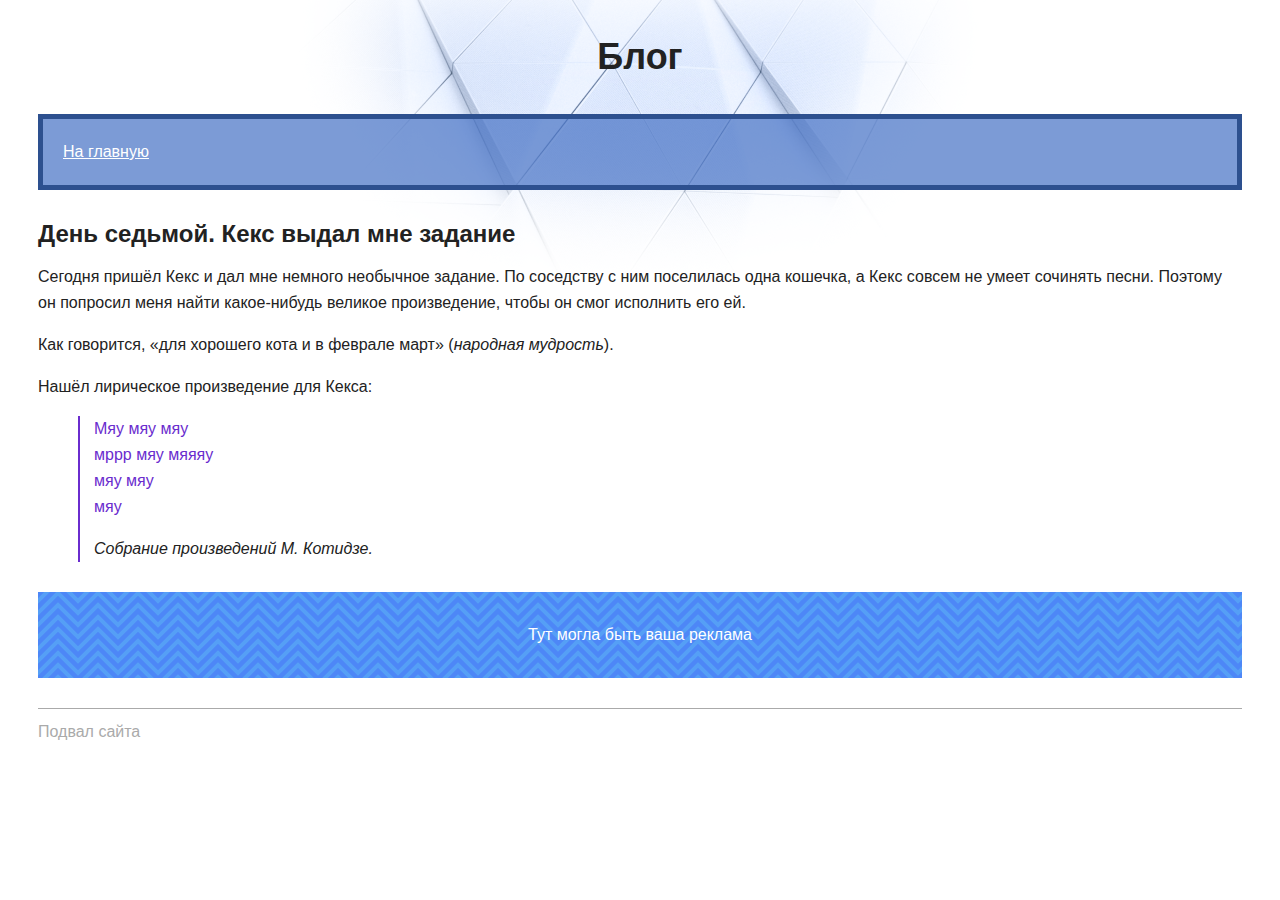
<file: day-7.html>
<!DOCTYPE html>
<html lang="ru">
  <head>
    <title>Сайт начинающего верстальщика</title>
    <link rel="stylesheet" href="style.css">
  </head>
  <body>
    <header>
      <p class="page-title">Блог</p>
      <nav class="blog-navigation">
        <a href="index.html">На главную</a>
      </nav>
    </header>
    <main>
      <article>
        <h1>День седьмой. Кекс выдал мне задание</h1>
        <p>Сегодня пришёл Кекс и дал мне немного необычное задание. По соседству с ним поселилась одна кошечка, а Кекс совсем не умеет сочинять песни. Поэтому он попросил меня найти какое-нибудь великое произведение, чтобы он смог исполнить его ей.</p>
        <p>Как говорится, <q>для хорошего кота и в феврале март</q> (<cite>народная мудрость</cite>).</p>
        <p>Нашёл лирическое произведение для Кекса:</p>

        <blockquote>
          <p>
            Мяу мяу мяу<br>
            мррр мяу мяяяу<br>
            мяу мяу<br>
            мяу<br>
          </p>
          <cite>Собрание произведений М. Котидзе.</cite>
        </blockquote>
      </article>
      <aside class="partnership">
        Тут могла быть ваша реклама
      </aside>
    </main>
    <footer>
      Подвал сайта
    </footer>
  </body>
</html>
</file>
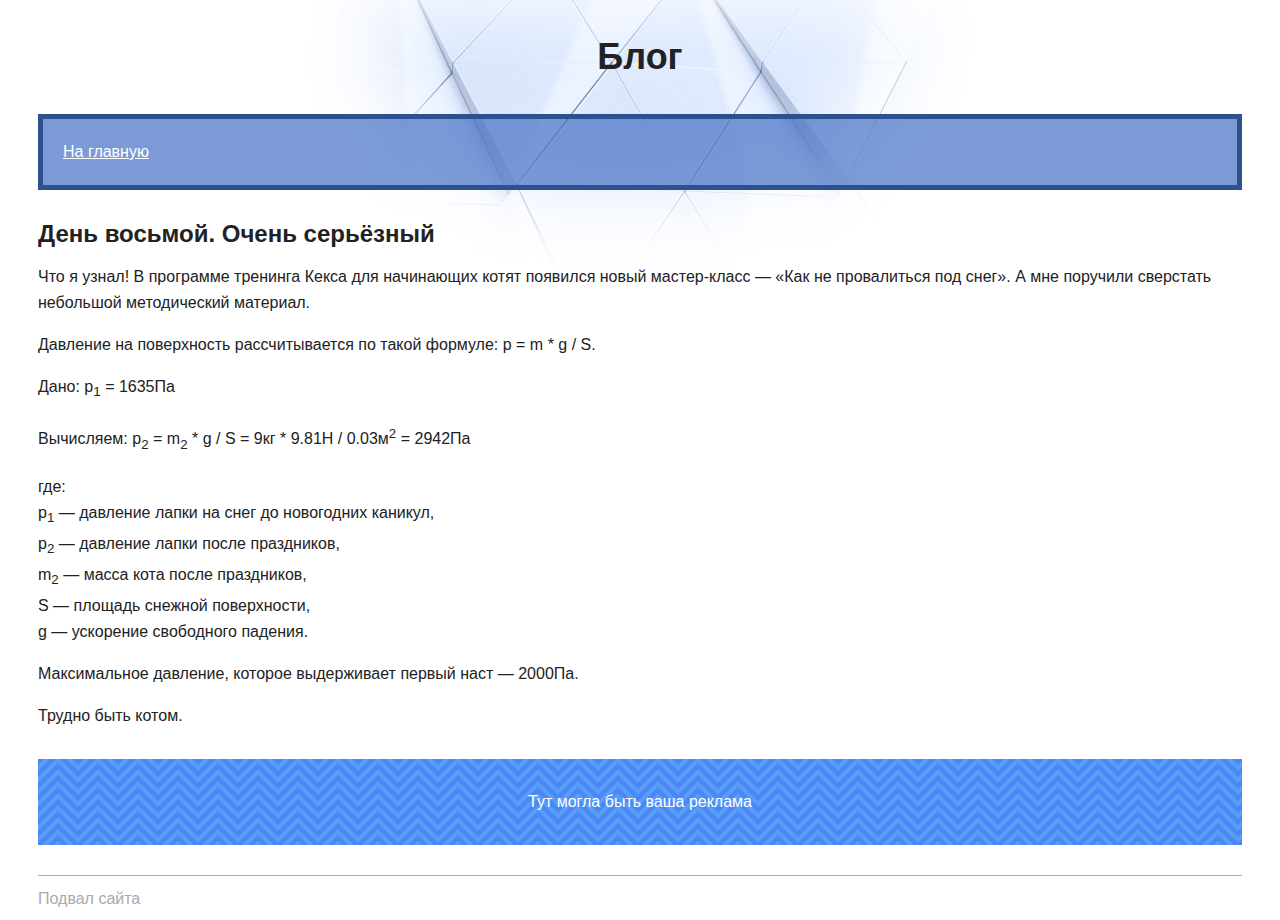
<file: day-8.html>
<!DOCTYPE html>
<html lang="ru">
  <head>
    <title>Сайт начинающего верстальщика</title>
    <link rel="stylesheet" href="style.css">
  </head>
  <body>
    <header>
      <p class="page-title">Блог</p>
      <nav class="blog-navigation">
        <a href="index.html">На главную</a>
      </nav>
    </header>
    <main>
      <article>
        <h1>День восьмой. Очень серьёзный</h1>
        <p>Что я узнал! В программе тренинга Кекса для начинающих котят появился новый мастер-класс — «Как не провалиться под снег». А мне поручили сверстать небольшой методический материал.</p>
        <p>Давление на поверхность рассчитывается по такой формуле: p = m * g / S.</p>

        <p>Дано: p<sub>1</sub> = 1635Па</p>

        <p>Вычисляем: p<sub>2</sub> = m<sub>2</sub> * g / S = 9кг * 9.81Н / 0.03м<sup>2</sup> = 2942Па</p>

        <p>где:<br>
          p<sub>1</sub> — давление лапки на снег до новогодних каникул,<br>
          p<sub>2</sub> — давление лапки после праздников,<br>
          m<sub>2</sub> — масса кота после праздников,<br>
          S — площадь снежной поверхности,<br>
          g — ускорение свободного падения.</p>
        <p>Максимальное давление, которое выдерживает первый наст — 2000Па.</p>
        <p>Трудно быть котом.</p>
      </article>
      <aside class="partnership">
        Тут могла быть ваша реклама
      </aside>
    </main>
    <footer>
      Подвал сайта
    </footer>
  </body>
</html>
</file>
<file: style.css>
body {
  padding: 0 30px;
  font-size: 16px;
  line-height: 26px;
  font-family: "Arial", sans-serif;
  color: #222222;

  background: #ffffff url("img/bg-page.png") no-repeat top center;
}
a html {
  color:black;
}
h1 {
  font-size: 24px;
  line-height: normal;
}

h2 {
  font-size: 20px;
  line-height: normal;
}

pre,
code {
  background-color: #fafaff;
  border: 1px solid #c6c4f4;
  border-radius: 4px;
  color: #3632ad;
  font-family: "Courier New", "Courier", monospace;
}

pre {
  padding: 5px;
}

code {
  padding: 2px 5px;
}

pre code {
  background-color: transparent;
  border-radius: 0;
  border: none;
}

blockquote {
  padding-left: 14px;
  border-left: 2px solid #6a2cce;

  color: #6a2cce;
}

cite {
  color: #222222;
}

time {
  color: #6a2cce;
}

a[href] {
  color: #0099ef;
  text-decoration: underline;
}

del {
  color: #ff4400;
}

ins {
  color: rgb(105, 178, 83);
}

del,
ins {
  text-decoration: none;
}

em,
i {
  font-style: normal;
}

.avatar-container {
  text-align: center;
}

.avatar {
  border-radius: 50%;
}

.blog-navigation {
  margin-bottom: 30px;
  padding: 20px;

  background-color: rgba(68, 112, 196, 0.7);
  border: 5px solid #2d508f;

  color: #ffffff;
}

.blog-navigation h2 {
  margin-top: 0;
}

.blog-navigation ul {
  list-style: none;
  padding-left: 0;
}

.blog-navigation li {
  margin-bottom: 5px;
}

.blog-navigation a {
  color: #ffffff;
}

.skills dd {
  margin: 0;
  margin-bottom: 10px;

  background-color: #e8e8e8;
}

.skills-level {
  font-size: 12px;
  text-align: center;
  color: #ffffff;
  background-color: #4470c4;
}

.skills-level-ok {
  background-color: #47bb52;
}

.days {
  list-style: none;
  padding-left: 0;
}

figure {
  margin-left: 0;
  margin-right: 0;
}

figure img {
  vertical-align: middle;
  border: 8px solid rgb(202, 224, 248);
}

figcaption {
  width: 502px;
  padding-bottom: 8px;
  font-size: 12px;
  letter-spacing: 0.02em;
  font-style: italic;
  text-align: center;
  background-color: rgb(202, 224, 248);
}

.pagination {
  text-align: center;
  color: #888888;
}

.pagination a {
  display: inline-block;
  margin-right: 30px;
  margin-bottom: 15px;
}

.danger-text {
  color: #ff4400;
}

.danger-block {
  padding: 5px 10px;
  background-color: #ffd0bf;
}

.no-danger-block {
  padding: 5px 10px;
  background-color: #c6f5f0;
}

footer {
  margin-top: 30px;
  padding-top: 10px;
  color: #aaaaaa;
  border-top: 1px solid #aaaaaa;
}

.page-title {
  font-weight: bold;
  font-size: 36px;
  line-height: 42px;
  font-family: "Verdana", sans-serif;
  text-align: center;
}

.partnership {
  margin: 30px 0;
  padding: 30px;
  text-align: center;
  color: #ffffff;
  background-color: #4a87fa;
  background-image: url("img/bg-partnership.svg");
}

.underline {
  text-decoration: underline;
}

.line-through {
  text-decoration: line-through;
}

.overline {
  text-decoration: overline;
}

.italic {
  font-style: italic;
}
</file>
